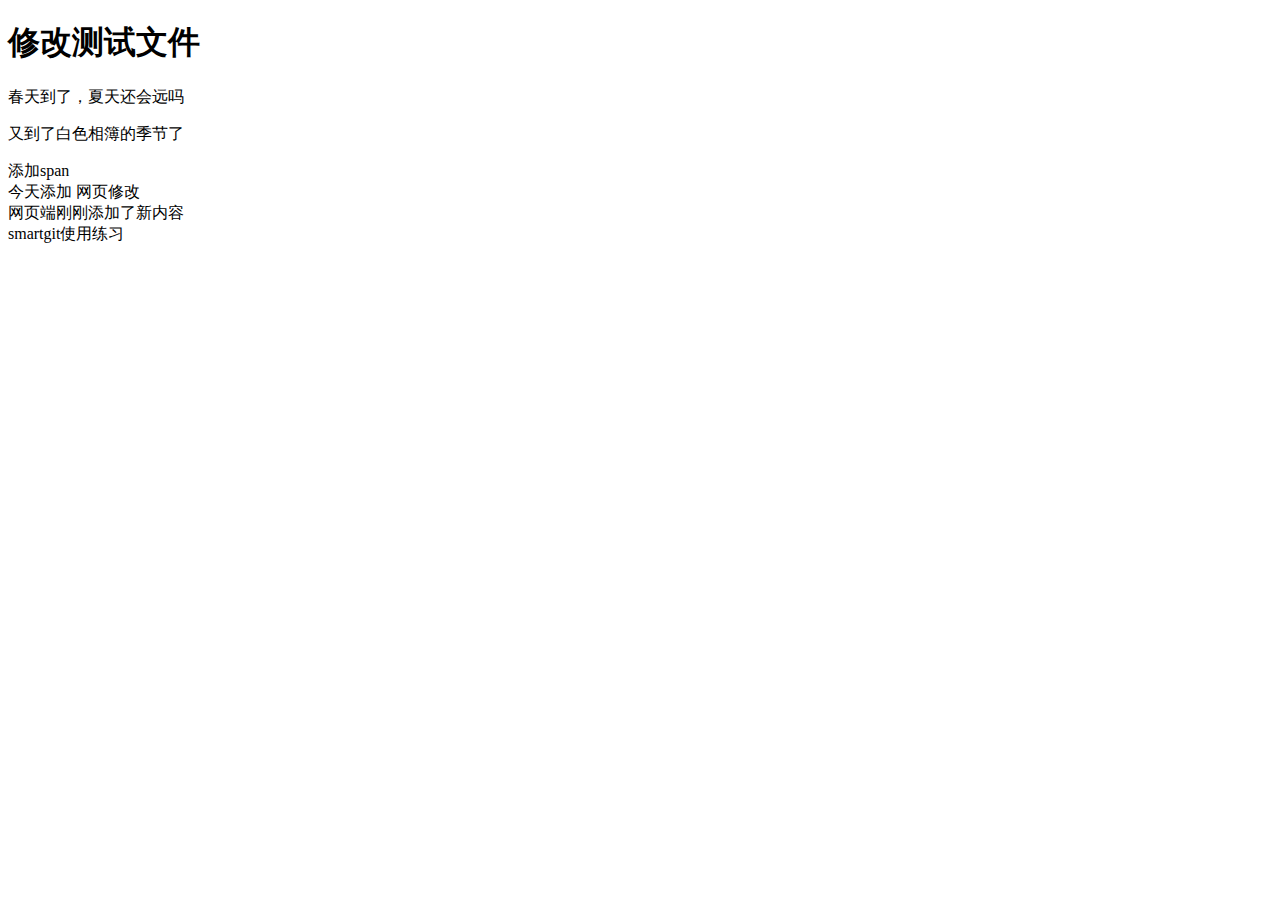
<file: test.html>
<!doctype html>
<html>
<head>
<meta charset="utf-8">
<title>测试文档</title>
</head>
<body>
    <h1>修改测试文件</h1>
    <p>春天到了，夏天还会远吗</p>
    <p>又到了白色相簿的季节了
    </p>
    <span>添加span</span>
    <div>
        今天添加  网页修改
    </div>
    <div>
        网页端刚刚添加了新内容
    </div>
    <div>
        smartgit使用练习
    </div>
</body>
</html>
</file>
